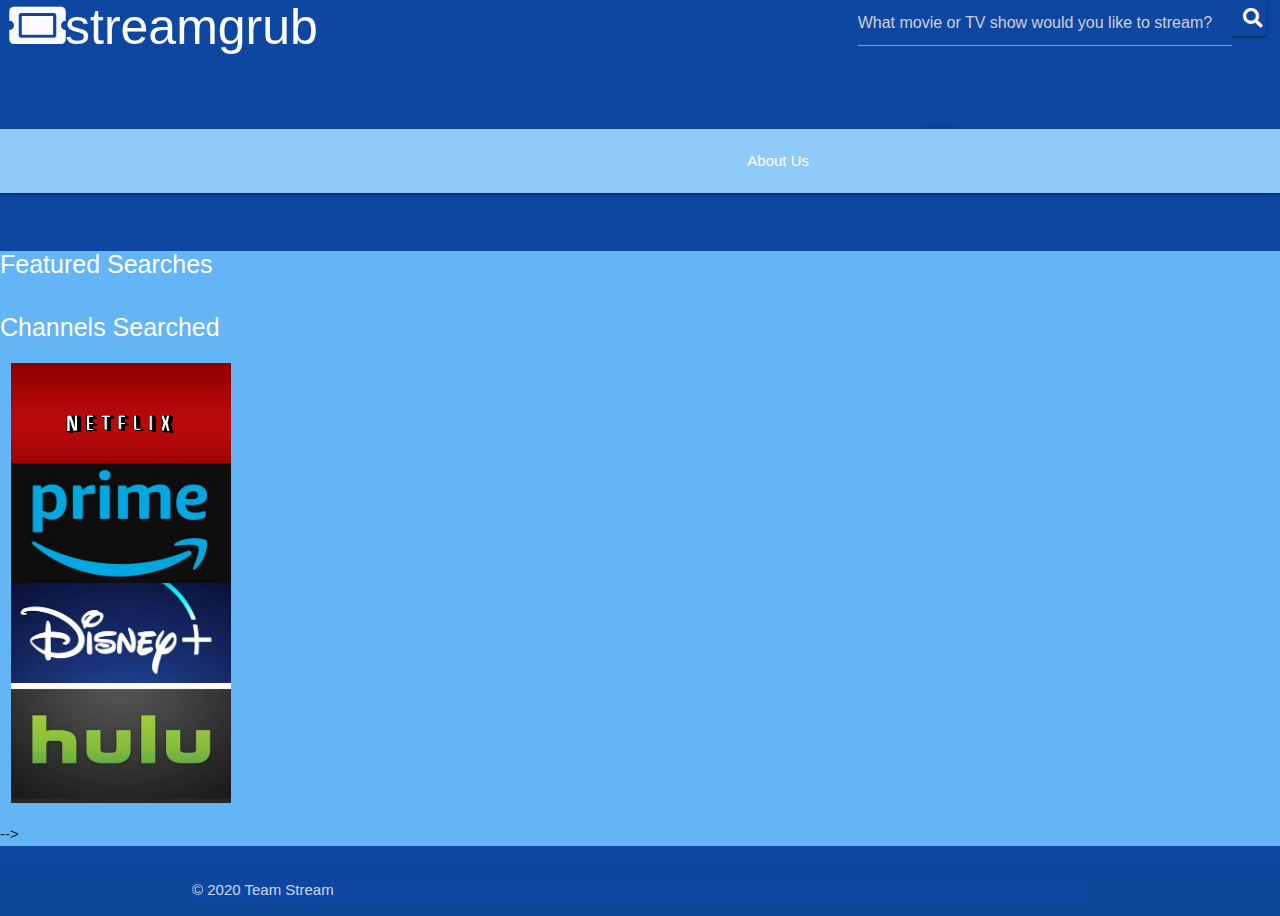
<file: index.html>
<!DOCTYPE html>
<html lang="en">

<head>
    <meta charset="UTF-8">
    <meta name="viewport" content="width=device-width, initial-scale=1.0">
    <title>St</title>
    <!-- Compiled and minified CSS -->
    <!-- Google Icon Font-->
    <link href="https://fonts.googleapis.com/icon?family=Material+Icons" rel="stylesheet">
    <link rel="stylesheet" href="https://cdnjs.cloudflare.com/ajax/libs/materialize/1.0.0/css/materialize.min.css">
    <link rel="stylesheet" href="assets/style.css">
    <link rel="stylesheet" href="https://use.fontawesome.com/releases/v5.12.1/css/all.css" crossorigin="anonymous">
</head>
<body>
    <div class="header">
        <h1 class="logo"><i class="fas fa-ticket-alt"></i>streamgrub</h1>
        <form id="movieSearchForm" class="row">
            <!-- <div class="input-field col s12"> -->
            <button class="btn col s1" id="searchButton" type="submit" name="action"><i class="fa fa-search"
                    aria-hidden="true"></i></button>
            <input id="searchInput" type="text" name="searchbar" placeholder="What movie or TV show would you like to stream?"
                class="validate col s11">
        </form>
    </div>
    <!-- <section id="searchFood" class="section section-search blue darken-4 white-text center scrollspy"> -->
        <div class="container" style=">
            <div class="row">
                <!-- <h5>Dining in tonight?</h5> -->
                <!-- <div class="col-s12-m6"> -->
                    <h3 class="Search food"></h3>
                    <form class="row">
                        <!-- figure out how to move the placeholder text out of way in search bar -->
                        <!-- <button class="btn col s1 blue darken-4" id="foodSearchButton" style="float:left; display:block; height:46px;" type="submit" name="action"><i class="fa fa-search"
                            aria-hidden="true"></i></button> -->
                            <input id="autocomplete-input" type="text" name="text" placeholder="Grubbing in tonight...what's your zipcode?"
                                    class="validate col s5">
                            <button class="btn col s1 blue darken-4" id="foodSearchButton" style="float:left; display:block; height:46px;" type="submit" name="action"><i class="fa fa-search"
                                     aria-hidden="true"></i></button>
                        <!-- <input type="text" class="white grey-text autocomplete col s4" style="float:center; display: inline;" id="autocomplete-input" placeholder=" Zipcode"> -->
                        <!-- <button class="btn col s1 blue darken-4" id="clearButton" style="float:left; display:block; height:46px;" type="submit" name="action"><i class="fas fa-times"></i></button> -->
                    </form>
                </div>
            </div>
        </div>
    </section>    
  <nav>
    <div class="nav-wrapper">
      <!-- <a href="#" class="brand-logo"></a> -->
      <ul id="nav-mobile" class="right hide-on-med-and-down">
        <li><a href="collapsible.html">About Us</a></li>
      </ul>
    </div>
  </nav>
    </div>
    <br>
    <main>
        <h2>Featured Searches</h2>
        <div class="row" id="prevSearch">
            <!-- <div class="col s2">
                <div class="card">
                    <div class="card-image">
                        <img src="assets/images/Batman-Dark-Knight-image.jpeg">
                        <span class="card-title"></span>
                        <div class="card-content">
                            <p>Lorem ipsum, dolor sit amet consectetur adipisicing elit. Ex, enim.</p>
                        </div>
                    </div>
                </div>
            </div>
            <div class="col s2">
                <div class="card">
                    <div class="card-image">
                        <img src="assets/images/Mulan-poster-image.jpeg">
                        <span class="card-title"></span>
                        <div class="card-content">
                            <p>Lorem ipsum dolor sit amet consectetur adipisicing elit. Voluptas, non!</p>
                        </div>
                    </div>
                </div>
            </div>
            <div class="col s2">
                <div class="card">
                    <div class="card-image">
                        <img src="assets/images/Joker-poster-image.jpeg">
                        <span class=""></span>
                        <div class="card-content">
                            <p>Lorem ipsum, dolor sit amet consectetur adipisicing elit. Consequatur, facere!</p>
                        </div>
                    </div>
                </div>
            </div> -->
            <h2>Channels Searched</h2>
            <div class="col s6">
                <div class="channelContainer">
                    <!-- <h4>Channels</h4> -->
                    <div class="card1">
                        <section id="channelSection">
                            <div class="card-one">
                                <a target="_blank" href="https://netflix.com"><img class="stream-channel-one"
                                        src=" assets/images/Netflix-Image.jpeg"></img></a>
                            </div>
                            <div class="card-two">
                                <a target="_blank" href="https://www.amazon.com/ref=nav_logo"><img class="stream-channel-two"
                                        src="assets/images/Amazon-prime.jpeg"></img></a>
                            </div>
                            <div class="card-three">
                                <a target="_blank" href="https://disneyplus.com"><img class="stream-channel-three"
                                        src="assets/images/Disney-Plus image.jpeg"></img></a>
                            </div>
                            <div class="card-four">
                                <a target="_blank" href="https://hulu.com"><img class="stream-channel-four"
                                        src="assets/images/Hulu-image.jpeg"></img></a>
                            </div>
                            <!-- <div class="card-five">
                                <a target="_blank" href="https://hbomax.com"><img class="stream-channel-five"
                                        src="assets/images/HBOmax.jpeg"></img></a>
                            </div>
                            <div class="card-six"> -->
                                <!-- <a target="_blank" href="https://Appletv.com"><img class="stream-channel-six"
                                        src="assets/images/AppleTVimage.jpeg"></img></a>
                            </div> --> 
                        </section>
                    </div>
                </div>
            </div>
        </div>

<!--Food Search-->
<!-- <section id="searchFood" class="section section-search blue darken-4 white-text center scrollspy">
    <div class="container">
        <div class="row">
            <h5>Dining in tonight?</h5>
            <div class="col-s12-m6">
                <h3 class="Search food"></h3>
                <form class="row">
                    <!-- figure out how to move the placeholder text out of way in search bar -->
                    <!-- <button class="btn col s1 blue darken-4" id="foodSearchButton" style="float:left; display:block; height:46px;" type="submit" name="action"><i class="fa fa-search"
                        aria-hidden="true"></i></button>
                    <input type="text" class="white grey-text autocomplete col s10" style="float:left; display:block" id="autocomplete-input" placeholder=" Zipcode">
                    <button class="btn col s1 blue darken-4" id="clearButton" style="float:left; display:block; height:46px;" type="submit" name="action"><i class="fas fa-times"></i></button>
                </form>
            </div>
        </div>
    </div>
</section> --> -->


<br>

<!-- Search Results Sections -->

<!-- 3 Columns across 1 row for search results -->
<div class="container"  id="foodSearchResults"></div>
 
<!-- Footer -->
<footer class="page-footer">
    <div class="footer-copyright">
        <div class="container">
            © 2020 Team Stream
        </div>
    </div>
</footer>

    <!-- Compiled and minified JavaScript -->
<script src="https://code.jquery.com/jquery-3.5.1.min.js"
    integrity="sha256-9/aliU8dGd2tb6OSsuzixeV4y/faTqgFtohetphbbj0=" crossorigin="anonymous"></script>
<script src="https://cdnjs.cloudflare.com/ajax/libs/materialize/1.0.0/js/materialize.min.js"></script>
<script src="assets/script.js"></script>
<script src="assets/restaurantapi.js"></script>
</body>
</html>
</file>
<file: assets/style.css>
.header{
            width:100%;
            height:100px;
            /* background-color: #303f9f; */
            background-color: #0d47a1;
            color: rgb(247, 243, 238);
            text-align: justify;
        }
        #searchButton, #searchInput
        {
            float: right;
            display: block;
            /* background-color: #303f9f; */
            background-color: #0d47a1;
            size: 5px;
        }
        #movieSearchForm
        {
            text-align: right;
            width: 33%;
            margin: auto;
        }
        .movieSearchBar {
            max-width: 100%;
            /* background-color: #303f9f; */
            background-color: #0d47a1;
            height: 70px;
            text-align: center;
            margin-left: autogit;
            
        }
        foodSearchButton {
            size: 5px;
        }
        .nav-wrapper {
            background-color: #bbdefb;
          background-color: #90caf9;
          color: #90caf9;
            height: 25%;
        }
         .fa {
             size: 20%;
         }
         .fa-search {
             display: none;
    }
        logo {
        size: 50px;
    }
        .fa-ticket-alt {
            size: 50%;

    }
        i {
            size: 50%;
        }
         body {
            margin:0px;
            padding:0px;
            background-color: #0d47a1;
            position: relative;
        }
         h1 {
           
            color:#fbfafd;
            font-size:50px;
            font-family: 'Franklin Gothic Medium', 'Arial Narrow', Arial, sans-serif;
            text-align:left;
            margin-top:0px;
            float:left;
            margin:0px;
            line-height:50px;
            padding-left:9px;
        }
        form {
            color: #64b5f6;
            float: inline-end ;line-height:52px;
            padding-right:14px;
        }
        main {
            background-color: #64b5f6;
        
        }

        h2 {
            color: white;
            font-family: 'Franklin Gothic Medium', 'Arial Narrow', Arial, sans-serif;
            font-size: 25px;
            font-style: strong;
        }
        h4 {
            color: white;
            font-family: 'Franklin Gothic Medium', 'Arial Narrow', Arial, sans-serif;
        }
        h5 {
            color: white;
            font-family: 'Franklin Gothic Medium', 'Arial Narrow', Arial, sans-serif;
        }
        .input {
            color: black;
        }
    
        /* .channelContainer{
            background-color: #303f9f;
            width: 220px;
            height: 500px;
            padding-top: 5%;
            padding-left: 40%;
            padding-right: 50%;
            margin-right: 50px;
            align-content: right;
            border: black;
        } */
        /* .movieSearchBar {
            size: 100px;
            color:  rgb(235, 219, 219);
            margin-right: auto;

        } */
         /* .channelSection {

         } */
         /* .channelAside  {
             justify-content: flex-end;
            color: cadetblue;
            width: 40px;
            height: 80px;
         } */
        .stream-channel-one {
            width: 220px;
            height: 120px; 
             
            
        }
        .stream-channel-two {
            width: 220px;
            height: 120px;  
            
        }
        .stream-channel-three {
            width: 220px;
            height: 120px;  
            float: left;       
        }
        .stream-channel-four {
            width: 220px;
            height: 120px;  
            margin-right: 50px;
            float: left;
            
        }
        /* .stream-channel-five {
            width: 170px;
            height: 60px;  
            
        }
        .stream-channel-six {
            width: 170px;
            height: 60px;  
            
        } */
      
         .card {
             background-color: #bbdefb;
            justify-content: flex-end;
            width:  100%;
            height: 300%;   
        } 

       .card-image {
           width: 100%;
           height: 170%;   
       }
       .card-one {
           width: 170px;
           height: 100px;
       }
       .card-two {
          width: 170px;
          height: 100px;
       }
       .card-three {
        width: 170px;
        height: 100px;
       }
       .card-four {
        width: 170px;
        height: 100px;
      align-content: left;
    }
       /* .card-five {
        width: 170px;
        height: 90px;
       }
       .card-six {
        width: 170px;
        height: 90px;
        position: sticky;
       } */
       .card1 {
           width: 250px;
           color: #000;
      }

      .container {
          background-color: #0d47a1;
          position: center;

      }


.page-footer {
    background-color: #0d47a1;
            /* background-color: #303f9f;     */
}
</file>
